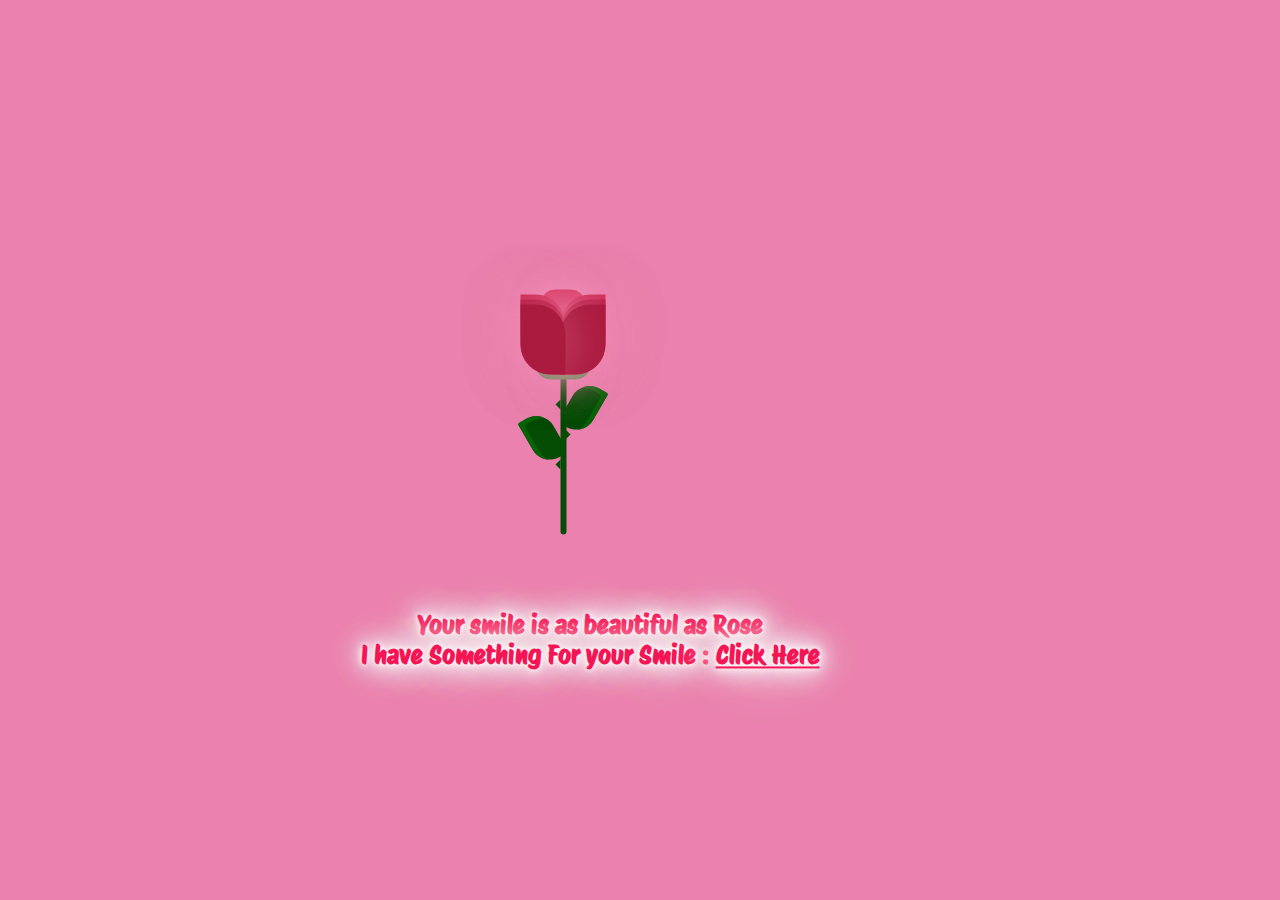
<file: index.html>
<!DOCTYPE html>
<html lang="en">
  <head>
    <meta charset="UTF-8" />
    <meta name="viewport" content="width=device-width, initial-scale=1.0" />
    <title>Document</title>
    <link rel="stylesheet" href="style.css" />
    <link rel="preconnect" href="https://fonts.googleapis.com">
    <link rel="preconnect" href="https://fonts.gstatic.com" crossorigin>
    <link href="https://fonts.googleapis.com/css2?family=Protest+Riot&display=swap" rel="stylesheet">
  </head>
  <body>
    <div class="container">
      <div class="glass">
        <div class="shine"></div>
      </div>
      <div class="thorns">
        <div></div>
        <div></div>
        <div></div>
        <div></div>
      </div>
      <div class="leaves">
        <div></div>
        <div></div>
        <div></div>
        <div></div>
      </div>
      <div class="petals">
        <div></div>
        <div></div>
        <div></div>
        <div></div>
        <div></div>
        <div></div>
        <div></div>
      </div>
      <div class="text">
        <h2></h2> Your smile is as beautiful as Rose <br /> 
       I have Something For your Smile : <a href="new.html">Click Here</a></h2>
      </div>
    </div>
  </body>
</html>
</file>
<file: style.css>
@import url('https://fonts.googleapis.com/css2?family=Protest+Riot&display=swap');
  body {
    height: 100%;
    width: 100%;
    background: #ea81ae;
    overflow: hidden;
    text-align: center;
    justify-content: center;
  }
  
  .container {
    position: absolute;
    left: 50%;
    top: 50%;
    transform: translate(-50%, -50%);
  }
  
  .glass {
    height: 350px;
    width: 200px;
  }
  
  .petals > div {
    position: absolute;
    background: #d52d58;
    width: 45px;
    height: 80px;
    top: 55px;
    transition: all 0.5s ease-out;
  }
  .petals > div:nth-child(1) {
    border-radius: 15px;
    box-shadow: 0px 0px 30px #f594b8;
    left: 80px;
    top: 60px;
    background: #d52d58;
  }
  .petals > div:nth-child(2),
  .petals > div:nth-child(4),
  .petals > div:nth-child(6) {
    background: #b81b43;
    left: 60px;
    border-radius: 0px 30px 0px 30px;
    transform-origin: bottom right;
  }
  .petals > div:nth-child(3),
  .petals > div:nth-child(5),
  .petals > div:nth-child(7) {
    background: #b81b43;
    left: 100px;
    border-radius: 30px 0px 30px 0px;
    transform-origin: bottom left;
  }
  .petals > div:nth-child(2) {
    z-index: 5;
    background: #ab1a3f;
    top: 75px;
    height: 70px;
    box-shadow: 0px 0px 50px rgba(245, 148, 184, 0.5);
    animation: bloom2 3s ease-in-out;
    animation-fill-mode: forwards;
  }
  .petals > div:nth-child(3) {
    z-index: 4;
    background: #ab1a3f;
    top: 75px;
    height: 70px;
    box-shadow: 0px 0px 50px rgba(245, 148, 184, 0.5);
    animation: bloom3 3s ease-in-out, glowing 2.5s ease-in-out infinite;
    animation-fill-mode: forwards;
  }
  .petals > div:nth-child(4) {
    z-index: 3;
    background: #b81b43;
    top: 70px;
    height: 75px;
    box-shadow: 0px 0px 50px rgba(245, 148, 184, 0.5);
    animation: bloom4 3s ease-in-out, glowing 2.5s ease-in-out infinite;
    animation-fill-mode: forwards;
  }
  .petals > div:nth-child(5) {
    z-index: 2;
    background: #b81b43;
    top: 70px;
    height: 75px;
    box-shadow: 0px 0px 50px rgba(245, 148, 184, 0.5);
    animation: bloom5 3s ease-in-out, glowing 2.5s ease-in-out infinite;
    animation-fill-mode: forwards;
  }
  .petals > div:nth-child(6) {
    z-index: 1;
    background: #c9204b;
    top: 65px;
    height: 70px;
    box-shadow: 0px 0px 50px rgba(245, 148, 184, 0.3);
    animation: bloom6 3s ease-in-out, glowing 2.5s ease-in-out infinite;
    animation-fill-mode: forwards;
  }
  .petals > div:nth-child(7) {
    z-index: 0;
    background: #c9204b;
    top: 65px;
    height: 70px;
    box-shadow: 0px 0px 50px rgba(245, 148, 184, 0.3);
    animation: bloom7 3s ease-in-out, glowing 2.5s ease-in-out infinite;
    animation-fill-mode: forwards;
  }
  
  .deadPetals > div {
    position: absolute;
    background: #d52d58;
    width: 20px;
    height: 15px;
    top: 120px;
    border-radius: 0px 30px 0px 30px;
    box-shadow: 0px 0px 30px rgba(245, 148, 184, 0.5);
    transition: all 0.5s ease-out;
  }
  .deadPetals > div:nth-child(1) {
    left: 80px;
    transform: rotate(-30deg);
    animation: falling 10s 4s ease-in-out infinite;
  }
  .deadPetals > div:nth-child(2) {
    left: 101px;
    transform: rotate(-30deg);
    animation: falling 20s 8s ease-in-out infinite;
  }
  .deadPetals > div:nth-child(3) {
    left: 79px;
    transform: rotate(-30deg);
    animation: falling 20s 12s ease-in-out infinite;
  }
  .deadPetals > div:nth-child(4) {
    left: 92px;
    transform: rotate(-30deg);
    animation: falling 20s 16s ease-in-out infinite;
  }
  
  .leaves > div:nth-last-child(1) {
    position: absolute;
    width: 55px;
    height: 30px;
    background: #338f37;
    top: 120px;
    left: 75px;
    border-radius: 100px;
  }
  .leaves > div:nth-child(1) {
    position: absolute;
    width: 6px;
    height: 210px;
    background: #054c05;
    top: 95px;
    left: 100px;
    border-radius: 0 0 100px 100px;
  }
  .leaves > div:nth-child(2) {
    position: absolute;
    width: 30px;
    height: 50px;
    top: 53px;
    border-radius: 5px 40px 20px 40px;
    background: #054c05;
    transform-origin: bottom;
    transform: rotate(-30deg);
    top: 180px;
    left: 80px;
    box-shadow: inset 5px 5px #066406;
  }
  .leaves > div:nth-child(3) {
    position: absolute;
    width: 30px;
    height: 50px;
    top: 53px;
    border-radius: 40px 5px 40px 20px;
    background: #054c05;
    transform-origin: bottom;
    transform: rotate(30deg);
    top: 150px;
    left: 95px;
    box-shadow: inset -5px 5px #066406;
  }
  
  .thorns > div {
    position: absolute;
    width: 0;
    height: 0;
    top: 140px;
  }
  .thorns > div:nth-child(odd) {
    border-top: 5px solid transparent;
    border-bottom: 5px solid transparent;
    border-left: 5px solid #054c05;
    left: 105px;
  }
  .thorns > div:nth-child(even) {
    border-top: 5px solid transparent;
    border-bottom: 5px solid transparent;
    border-right: 5px solid #054c05;
    left: 95px;
  }
  .thorns > div:nth-child(1) {
    top: 200px;
  }
  .thorns > div:nth-child(2) {
    top: 170px;
  }
  .thorns > div:nth-child(4) {
    top: 230px;
  }
  
  @keyframes bloom2 {
    50% {
      transform: rotate(-90deg);
      top: 200px;
      left: 100px;
    }
    100% {
      transform: rotate(-60deg);
      top: 252px;
      left: 50px;
      background: #71122a;
      box-shadow: 0px 0px 0px rgba(245, 148, 184, 0);
    }
  }
  @keyframes bloom3 {
    100% {
      transform: rotate(45deg);
    }
  }
  @keyframes bloom4 {
    100% {
      transform: rotate(-20deg);
    }
  }
  @keyframes bloom5 {
    100% {
      transform: rotate(20deg);
    }
  }
  @keyframes bloom6 {
    100% {
      transform: rotate(-5deg);
    }
  }
  @keyframes bloom7 {
    100% {
      transform: rotate(5deg);
    }
  }
  @keyframes glowing {
    50% {
      background: #d7365f;
      box-shadow: 0px 0px 60px #f594b8;
    }
  }
  @keyframes falling {
    20% {
      top: 335px;
      background: #9d193b;
      box-shadow: 0px 0px 0px rgba(245, 148, 184, 0);
    }
    100% {
      top: 335px;
      opacity: 0;
    }
  }
  .text {
    font-family: 'Protest Riot', sans-serif;    font-weight: 800;
    font-size: 25px;
    text-align: center;
    justify-content: center;
    color: rgb(245, 20, 84);
    text-shadow: 0 0 20px rgb(241, 94, 106);
    margin-left: -100px;
    
    text-shadow: 0 0 5px #fff,
          0 0 10px #fff,
          0 0 20px white,
          0 0 30px white,
          0 0 40px white,
          0 0 55px white,
          0 0 70px white;
  }
  .text a {
    color: rgb(245, 20, 84);
  }
  .text a:hover {
    color: white;
    text-shadow: 0 0 20px rgb(235, 25, 42);
  }
</file>
